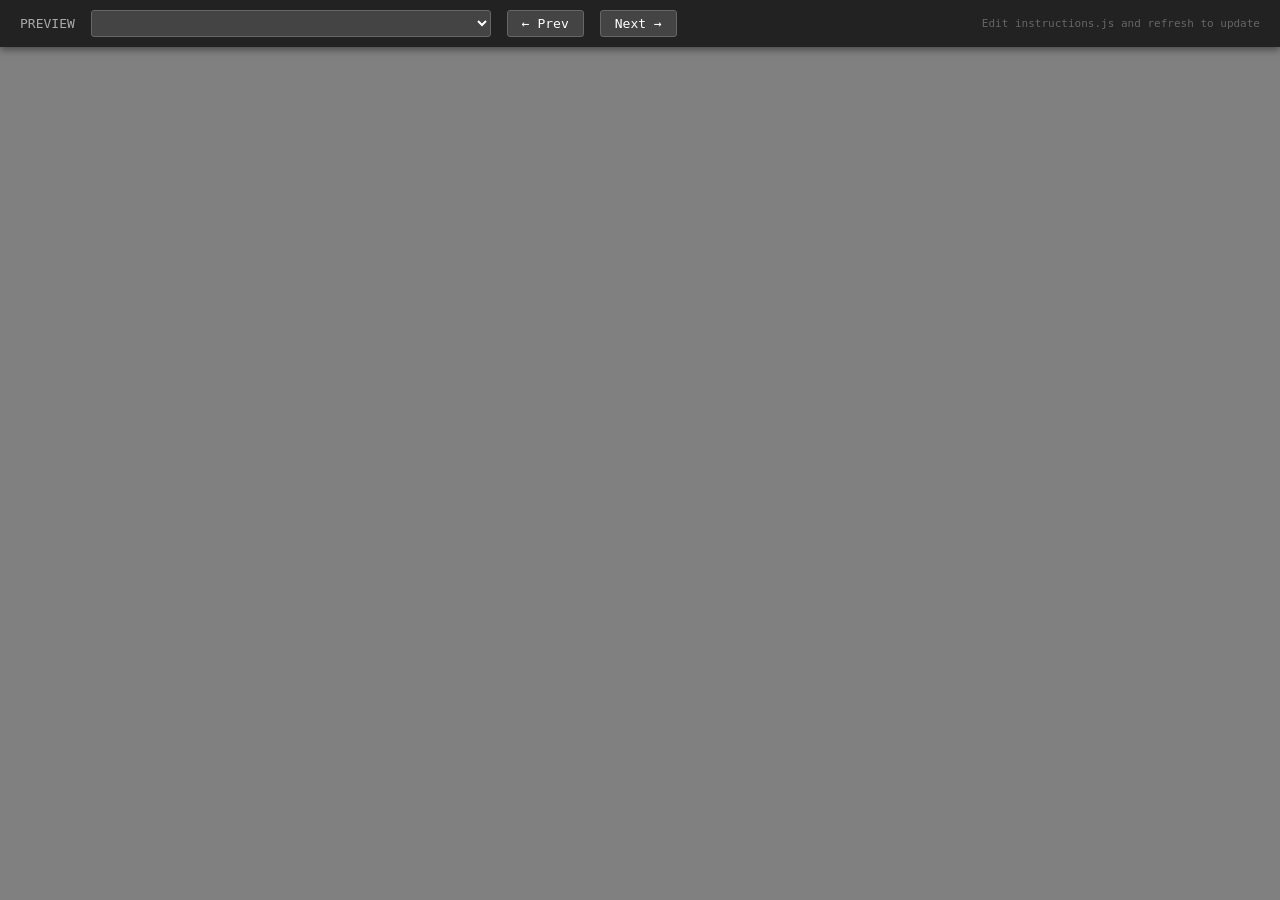
<file: preview.html>
<!DOCTYPE html>
<!--
  preview.html -- Instructions Preview Tool
  ==========================================
  Open this file in a browser (using the same local server as the
  experiment) to preview how all instruction screens will look.

  HOW TO USE:
    1. Start your local server (python -m http.server 8000)
    2. Open http://localhost:8000/preview.html
    3. Edit instructions.js and refresh the page to see changes.

  No other files need to be open. This is self-contained.
-->
<html lang="en">
<head>
  <meta charset="UTF-8">
  <title>Instructions Preview</title>
  <link rel="stylesheet" href="css/experiment.css">
  <style>
    /* Preview-specific styles -- not part of the experiment */
    body { background: #808080; font-family: Georgia, serif; margin: 0; padding: 0; }

    #preview-chrome {
      position: fixed; top: 0; left: 0; right: 0;
      background: #222; color: #ccc; padding: 10px 20px;
      display: flex; align-items: center; gap: 16px;
      font-family: monospace; font-size: 13px; z-index: 1000;
      box-shadow: 0 2px 8px rgba(0,0,0,0.5);
    }
    #screen-select {
      background: #444; color: #fff; border: 1px solid #666;
      padding: 4px 8px; border-radius: 3px; font-family: monospace;
      font-size: 13px; flex: 1; max-width: 400px;
    }
    .nav-btn {
      background: #444; color: #fff; border: 1px solid #666;
      padding: 5px 14px; border-radius: 3px; cursor: pointer;
      font-family: monospace; font-size: 13px;
    }
    .nav-btn:hover { background: #666; }
    #screen-counter { color: #888; white-space: nowrap; }

    #preview-area {
      min-height: 100vh;
      display: flex;
      align-items: center;
      justify-content: center;
      padding: 80px 20px 40px 20px;  /* top padding clears the toolbar */
    }

    .preview-screen { width: 100%; max-width: 900px; }

    /* Simulated jsPsych button row */
    .preview-btn-row {
      display: flex; justify-content: center; margin-top: 20px;
    }
  </style>
</head>
<body>

<!-- Toolbar -->
<div id="preview-chrome">
  <span style="color:#aaa; white-space:nowrap;">PREVIEW</span>
  <select id="screen-select"></select>
  <button class="nav-btn" id="btn-prev">&#8592; Prev</button>
  <button class="nav-btn" id="btn-next">Next &#8594;</button>
  <span id="screen-counter"></span>
  <span style="margin-left:auto; color:#666; font-size:11px;">
    Edit instructions.js and refresh to update
  </span>
</div>

<!-- Preview area -->
<div id="preview-area">
  <div id="preview-content" class="preview-screen"></div>
</div>

<!-- Load instructions (must match experiment) -->
<script src="instructions.js"></script>

<script>
// =============================================================================
// Preview engine
// Builds a list of screen specs from INSTRUCTIONS, then renders them one
// by one. Mirrors exactly what the experiment would show.
// =============================================================================

// Each entry: { label: string, html: string, hasButton: bool, buttonLabel: string }
const SCREENS = [];

function addScreen(label, html, buttonLabel) {
  SCREENS.push({ label, html, buttonLabel: buttonLabel || null });
}

// Helper: wrap content in calibration-card div (as calibration modules do)
function card(stepLabel, content) {
  const stepHtml = stepLabel
    ? '<p style="font-size:0.8rem;font-family:monospace;color:#888;margin-bottom:0.5rem;">'
      + stepLabel + '</p>'
    : '';
  return '<div class="calibration-card">' + stepHtml + content + '</div>';
}

// Build screens list from INSTRUCTIONS
function buildScreens() {
  SCREENS.length = 0;

  addScreen("Welcome",
    card('', INSTRUCTIONS.welcome),
    INSTRUCTIONS.button_continue);

  addScreen("Calibration Intro",
    card('', INSTRUCTIONS.calibration_intro),
    INSTRUCTIONS.button_continue);

  addScreen("Step 1: Credit Card -- Instruction",
    card('Display Calibration -- Step 1 of 4',
      INSTRUCTIONS.calibration_resize_intro),
    INSTRUCTIONS.calibration_resize_button);

  addScreen("Step 1: Credit Card -- Task (simulated)",
    '<div style="text-align:center;">' +
    '<p style="color:#ddd;font-family:monospace;font-size:0.85rem;margin-bottom:16px;">' +
    INSTRUCTIONS.calibration_resize_prompt + '</p>' +
    '<div style="background:#d4c9a8;border:3px solid #555;border-radius:6px;' +
    'width:300px;height:180px;margin:0 auto;display:flex;align-items:center;' +
    'justify-content:center;color:#888;font-size:0.85rem;">' +
    '[Resize rectangle appears here]</div>' +
    '<div class="preview-btn-row"><button class="ne-continue-btn">' +
    INSTRUCTIONS.calibration_resize_confirm + '</button></div></div>');

  addScreen("Step 2: Blind Spot -- Instruction",
    card('Display Calibration -- Step 2 of 4',
      INSTRUCTIONS.calibration_blindspot_intro),
    INSTRUCTIONS.calibration_blindspot_button);

  addScreen("Step 2: Blind Spot -- Task (simulated)",
    '<div style="text-align:center;">' +
    '<canvas width="700" height="140" style="background:#808080;display:block;' +
    'margin:0 auto;border:1px dashed #666;"></canvas>' +
    '<p style="color:#ccc;margin-top:12px;font-size:0.85rem;">' +
    INSTRUCTIONS.calibration_blindspot_trial_label + '</p>' +
    '<div class="preview-btn-row"><button class="ne-continue-btn">' +
    INSTRUCTIONS.calibration_blindspot_response_button + '</button></div></div>');

  addScreen("Step 2: Blind Spot -- Too Far Warning",
    '<div class="ne-warning">' +
    INSTRUCTIONS.calibration_blindspot_too_far.replace('{distance}', '??') +
    '</div>',
    INSTRUCTIONS.button_continue);

  addScreen("Step 3: Gamma -- Instruction",
    card('Display Calibration -- Step 3 of 4',
      INSTRUCTIONS.calibration_gamma_intro),
    INSTRUCTIONS.calibration_gamma_button);

  addScreen("Step 3: Gamma -- Task (simulated)",
    '<div style="text-align:center;">' +
    '<p style="color:#ccc;font-family:monospace;font-size:0.85rem;margin-bottom:16px;">' +
    INSTRUCTIONS.calibration_gamma_prompt + '</p>' +
    '<div style="display:inline-flex;align-items:stretch;">' +
    '<canvas width="200" height="200" id="preview-checker" ' +
    'style="image-rendering:pixelated;display:block;"></canvas>' +
    '<canvas width="200" height="200" id="preview-grey" ' +
    'style="display:block;"></canvas></div>' +
    '<p style="color:#888;margin-top:8px;font-size:0.75rem;font-family:monospace;">' +
    'Grey value: 128</p></div>');

  addScreen("Step 3: Gamma -- Warning",
    '<div class="ne-warning">' + INSTRUCTIONS.calibration_gamma_warning + '</div>',
    INSTRUCTIONS.button_continue);

  addScreen("Step 4: Contrast Screen -- Instruction",
    card('Display Calibration -- Step 4 of 4',
      INSTRUCTIONS.calibration_contrast_intro));

  addScreen("Step 4: Ambient Light Question",
    card('',
      '<p>' + INSTRUCTIONS.calibration_ambient_question + '</p>' +
      '<div style="display:flex;flex-direction:column;gap:8px;margin-top:16px;">' +
      INSTRUCTIONS.calibration_ambient_options.map(function(opt) {
        return '<button class="ne-continue-btn" style="margin:0;width:100%;text-align:left;">'
          + opt + '</button>';
      }).join('') +
      '</div>'));

  addScreen("Task Instructions",
    card('', INSTRUCTIONS.task_intro),
    INSTRUCTIONS.button_continue);

  addScreen("Task -- Begin (after practice)",
    card('', INSTRUCTIONS.task_begin),
    INSTRUCTIONS.button_continue);

  addScreen("Task -- Trial: Standard image",
    '<div style="text-align:center;">' +
    '<div style="border:2px solid #555;display:inline-block;' +
    'width:400px;height:300px;background:#555;' +
    'display:flex;align-items:center;justify-content:center;color:#999;">' +
    'Standard image appears here</div></div>');

  addScreen("Task -- Trial: Slider response",
    '<div style="text-align:center;">' +
    '<div style="border:2px solid #555;display:inline-block;' +
    'width:400px;height:300px;background:#555;margin-bottom:20px;' +
    'display:flex;align-items:center;justify-content:center;color:#999;">' +
    'Comparison image appears here</div>' +
    '<br><input type="range" min="1" max="22" value="11" ' +
    'style="width:500px;max-width:90vw;">' +
    '<div style="display:flex;justify-content:space-between;width:500px;' +
    'max-width:90vw;margin:4px auto;font-size:0.8rem;color:#ddd;">' +
    '<span>' + (INSTRUCTIONS.task_slider_labels[0] || '') + '</span>' +
    '<span>' + (INSTRUCTIONS.task_slider_labels[1] || '') + '</span>' +
    '<span>' + (INSTRUCTIONS.task_slider_labels[2] || '') + '</span>' +
    '</div>' +
    '<div class="preview-btn-row"><button class="ne-continue-btn">' +
    INSTRUCTIONS.task_continue_button + '</button></div></div>');

  addScreen("Salience Rating -- Intro",
    card('', INSTRUCTIONS.salience_intro),
    INSTRUCTIONS.button_continue);

  addScreen("End Screen",
    card('', INSTRUCTIONS.end));
}

// =============================================================================
// Renderer
// =============================================================================
let currentIndex = 0;

function renderScreen(index) {
  const screen = SCREENS[index];
  const area   = document.getElementById('preview-content');

  area.innerHTML =
    screen.html +
    (screen.buttonLabel
      ? '<div class="preview-btn-row">' +
        '<button class="ne-continue-btn">' + screen.buttonLabel + '</button>' +
        '</div>'
      : '');

  // Draw gamma preview canvases if present
  const checker = document.getElementById('preview-checker');
  const grey    = document.getElementById('preview-grey');
  if (checker) drawChecker(checker);
  if (grey)    drawGrey(grey, 128);

  // Update toolbar
  document.getElementById('screen-counter').textContent =
    (index + 1) + ' / ' + SCREENS.length;
  document.getElementById('screen-select').value = index;
}

function drawChecker(canvas) {
  const ctx = canvas.getContext('2d');
  const dpr = window.devicePixelRatio || 1;
  const w = canvas.width, h = canvas.height;
  canvas.width  = w * dpr;
  canvas.height = h * dpr;
  canvas.style.width  = w + 'px';
  canvas.style.height = h + 'px';
  ctx.scale(dpr, dpr);
  const id = ctx.createImageData(w * dpr, h * dpr);
  for (let y = 0; y < h * dpr; y++) {
    for (let x = 0; x < w * dpr; x++) {
      const i = (y * w * dpr + x) * 4;
      const v = (x + y) % 2 === 0 ? 255 : 0;
      id.data[i] = id.data[i+1] = id.data[i+2] = v;
      id.data[i+3] = 255;
    }
  }
  ctx.putImageData(id, 0, 0);
}

function drawGrey(canvas, value) {
  const ctx = canvas.getContext('2d');
  ctx.fillStyle = 'rgb(' + value + ',' + value + ',' + value + ')';
  ctx.fillRect(0, 0, canvas.width, canvas.height);
}

// =============================================================================
// Controls
// =============================================================================
function init() {
  buildScreens();

  // Populate select dropdown
  const sel = document.getElementById('screen-select');
  SCREENS.forEach(function(s, i) {
    const opt = document.createElement('option');
    opt.value = i;
    opt.textContent = (i + 1) + '. ' + s.label;
    sel.appendChild(opt);
  });

  sel.addEventListener('change', function() {
    currentIndex = parseInt(this.value);
    renderScreen(currentIndex);
  });

  document.getElementById('btn-prev').addEventListener('click', function() {
    if (currentIndex > 0) { currentIndex--; renderScreen(currentIndex); }
    document.getElementById('screen-select').value = currentIndex;
  });

  document.getElementById('btn-next').addEventListener('click', function() {
    if (currentIndex < SCREENS.length - 1) { currentIndex++; renderScreen(currentIndex); }
    document.getElementById('screen-select').value = currentIndex;
  });

  // Keyboard navigation
  document.addEventListener('keydown', function(e) {
    if (e.key === 'ArrowRight' || e.key === 'ArrowDown') {
      if (currentIndex < SCREENS.length - 1) {
        currentIndex++;
        renderScreen(currentIndex);
        document.getElementById('screen-select').value = currentIndex;
      }
    } else if (e.key === 'ArrowLeft' || e.key === 'ArrowUp') {
      if (currentIndex > 0) {
        currentIndex--;
        renderScreen(currentIndex);
        document.getElementById('screen-select').value = currentIndex;
      }
    }
  });

  renderScreen(0);
}

window.addEventListener('load', init);
</script>
</body>
</html>
</file>
<file: css/experiment.css>
/* =============================================================================
   experiment.css — Styling for the NE Task
   
   Design principle: neutral, distraction-free interface appropriate for a
   psychophysics experiment. Mid-grey background, centred content, legible text.
   Avoid anything that might draw attention away from stimuli.
============================================================================= */

/* --- Base reset & body ---------------------------------------------------- */
*, *::before, *::after {
  box-sizing: border-box;
  margin: 0;
  padding: 0;
}

html, body {
  width: 100%;
  height: 100%;
}

body {
  background-color: #808080;
  font-family: 'Georgia', 'Times New Roman', serif;
  color: #1a1a1a;
}

/* --- jsPsych display container -------------------------------------------
   jsPsych v7 injects a <div> directly into the body and gives it the class
   "jspsych-display-element". We make it fill the viewport and use flexbox
   so every trial's content is centred both horizontally and vertically.
   The !important flags are needed to override jsPsych's own inline styles.
-------------------------------------------------------------------------- */
.jspsych-display-element {
  background-color: #808080 !important;
  width: 100% !important;
  min-height: 100vh !important;
  display: flex !important;
  flex-direction: column !important;
  align-items: center !important;
  justify-content: center !important;
  padding: 40px 20px !important;
}

/* jsPsych wraps all stimulus HTML in .jspsych-content — ensure it can
   stretch to full width so our inner max-width constraints work correctly */
.jspsych-content {
  width: 100%;
  max-width: 1100px;
  display: flex;
  flex-direction: column;
  align-items: center;
}

/* --- Instruction screens -------------------------------------------------- */
/* These selectors target the stimulus wrapper divs that jsPsych generates.
   We make them full-width and rely on .calibration-card / .ne-warning inner
   divs for the actual visual box (max-width + margin:auto). */
.jspsych-html-keyboard-response-stimulus,
.jspsych-html-button-response-stimulus,
.jspsych-html-slider-response-stimulus {
  text-align: left;
  line-height: 1.7;
  width: 100%;
}

/* Typography inside instruction/calibration boxes */
h2 {
  font-size: 1.5rem;
  margin-bottom: 1rem;
  color: #222;
  border-bottom: 2px solid #ccc;
  padding-bottom: 0.5rem;
}

p {
  margin-bottom: 0.85rem;
  font-size: 1rem;
}

ul, ol {
  margin: 0.5rem 0 0.85rem 1.5rem;
}

li {
  margin-bottom: 0.4rem;
}

/* --- Trial display: standard / comparison images -------------------------- */
/* These classes are set programmatically in ne-task.js */
.ne-trial-container {
  display: flex;
  flex-direction: column;
  align-items: center;
  gap: 16px;
}

.ne-image-label {
  font-size: 0.85rem;
  font-family: 'Courier New', monospace;
  letter-spacing: 0.08em;
  color: #ddd;
  text-transform: uppercase;
}

.ne-image-frame {
  border: 2px solid #555;
  display: inline-block;
  line-height: 0; /* removes gap below inline image */
}

.ne-image-frame img {
  display: block;
}

/* --- Slider response ------------------------------------------------------ */
.jspsych-html-slider-response-container {
  margin-top: 20px;
}

.jspsych-html-slider-response-response {
  width: 640px;
  max-width: 90vw;
}

/* Slider labels */
.jspsych-html-slider-response-labels {
  font-size: 0.8rem;
  color: #ddd;
}

/* Continue button */
.jspsych-html-slider-response-next {
  margin-top: 16px;
  padding: 10px 32px;
  background: #333;
  color: #fff;
  border: none;
  border-radius: 3px;
  font-size: 0.95rem;
  cursor: pointer;
  transition: background 0.15s;
}

.jspsych-html-slider-response-next:hover {
  background: #555;
}

/* --- Fixation cross ------------------------------------------------------- */
.ne-fixation {
  font-size: 2.5rem;
  color: #ddd;
  font-weight: 300;
  line-height: 1;
}

/* --- Progress bar (optional) ---------------------------------------------- */
.ne-progress {
  position: fixed;
  bottom: 0;
  left: 0;
  width: 100%;
  height: 4px;
  background: #333;
}

.ne-progress-bar {
  height: 100%;
  background: #aaa;
  transition: width 0.3s ease;
}

/* --- Calibration screens -------------------------------------------------- */
/* This is the visual white-box used for ALL instruction and calibration
   screens. max-width + margin:auto centres it inside the full-width
   stimulus wrapper. */
.calibration-card {
  background: #f0ede8;
  border-radius: 4px;
  padding: 36px 48px;
  max-width: 680px;
  width: 100%;
  margin: 0 auto;
  box-shadow: 0 2px 12px rgba(0,0,0,0.15);
  display: block;
}

.calibration-card h2 {
  border-bottom: 2px solid #ccc;
  padding-bottom: 0.5rem;
  margin-bottom: 1rem;
}

/* Blind spot target dot */
#blind-spot-dot {
  width: 20px;
  height: 20px;
  border-radius: 50%;
  background-color: #e63946;
  position: absolute;
}

/* Blind spot fixation square */
#blind-spot-fixation {
  width: 20px;
  height: 20px;
  border: 3px solid #f0ede8;
  position: absolute;
  left: 80px;
}

/* Gamma calibration patches */
.gamma-patch {
  display: inline-block;
  width: 200px;
  height: 200px;
  vertical-align: middle;
}

/* Contrast screen digit overlay */
.contrast-digit-container {
  position: relative;
  width: 320px;
  height: 240px;
  margin: 0 auto;
}

/* --- Continue / action buttons -------------------------------------------- */
/* Used on instruction screens that advance via button click rather than
   keypress (needed after fullscreen entry and anywhere focus is uncertain) */
.ne-continue-btn {
  display: block;
  margin: 24px auto 0 auto;
  padding: 12px 40px;
  background: #333;
  color: #fff;
  border: none;
  border-radius: 4px;
  font-size: 1rem;
  font-family: 'Georgia', 'Times New Roman', serif;
  cursor: pointer;
  transition: background 0.15s;
}

.ne-continue-btn:hover {
  background: #555;
}

/* --- Unified button styling -----------------------------------------------
   jsPsych's fullscreen plugin uses the class "jspsych-btn" for its button.
   Override it so it matches the experiment's button style exactly.
   This ensures ALL buttons throughout the experiment have a consistent look.
-------------------------------------------------------------------------- */
.jspsych-btn {
  display: block;
  margin: 24px auto 0 auto;
  padding: 12px 40px;
  background: #333;
  color: #fff;
  border: none;
  border-radius: 4px;
  font-size: 1rem;
  font-family: 'Georgia', 'Times New Roman', serif;
  cursor: pointer;
  transition: background 0.15s;
}

.jspsych-btn:hover {
  background: #555;
}

/* jsPsych wraps button-response buttons in a div -- override its centering */
.jspsych-html-button-response-button {
  display: flex;
  justify-content: center;
}

/* --- Warning / exclusion screen ------------------------------------------- */
.ne-warning {
  background: #fff3cd;
  border: 2px solid #f0ad4e;
  border-radius: 4px;
  padding: 28px 36px;
  max-width: 640px;
  width: 100%;
  margin: 0 auto;
  text-align: center;
}

/* --- Text input response -------------------------------------------------- */
.ne-text-response input[type="number"],
.ne-text-response input[type="text"] {
  width: 140px;
  font-size: 1.3rem;
  padding: 8px 12px;
  border: 2px solid #666;
  border-radius: 3px;
  text-align: center;
  background: #f9f9f9;
  margin-top: 16px;
}

/* --- Inter-trial message -------------------------------------------------- */
.ne-inter-trial-msg {
  font-size: 0.85rem;
  color: #999;
  font-family: 'Georgia', 'Times New Roman', serif;
  letter-spacing: 0.02em;
}

/* --- Utility -------------------------------------------------------------- */
.center { text-align: center; }
.small  { font-size: 0.85rem; color: #666; }
.spacer { height: 20px; }
</file>
